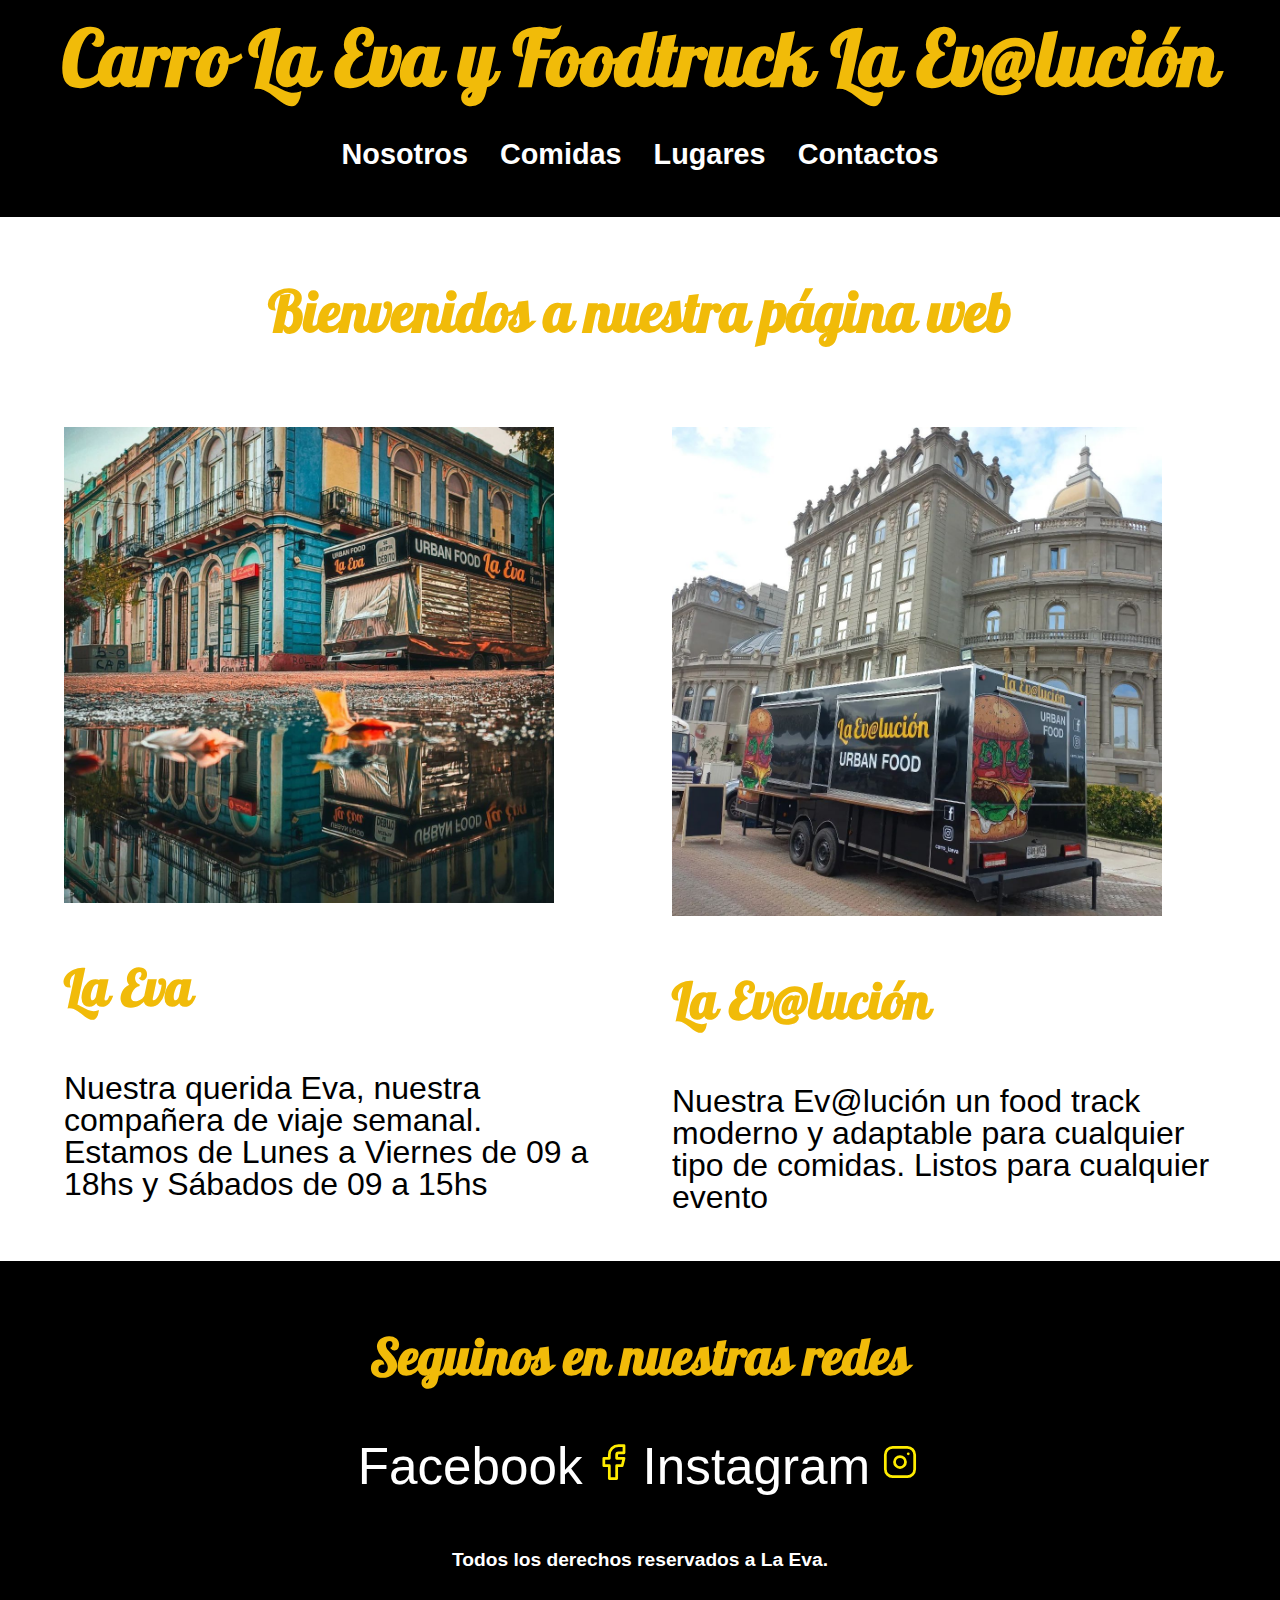
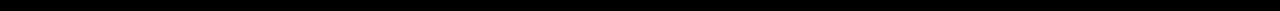
<file: index.html>
<!DOCTYPE html>
<html lang="en">
    <head>
        <meta charset="UTF-8">
        <meta name="viewport" content="width=device-width, initial-scale=1.0">
        <title>Carro La Eva y Foodtruck La Ev@lución</title>
        <meta name="description" content="Pagina web de La eva">
    
        <link rel="preload" href="css/normalize.css" as="style">
        <link rel="stylesheet" href="css/normalize.css">
        <link rel="preload" href="css/style.css" as="style">
        <link rel="stylesheet" href="css/style.css">
        <link rel="preload" href="https://fonts.googleapis.com/css2?family=Oleo+Script:wght@700&family=Pattaya&display=swap" rel="font" crossorigin="crossorigin">    
        <link href="https://fonts.googleapis.com/css2?family=Oleo+Script:wght@700&family=Pattaya&display=swap" rel="stylesheet">    
    </head>
</head>
<body>
    <Header class="header"> 
        <a href="index.html">
            <h1 class="no-margin centrar-texto">Carro La Eva y Foodtruck La Ev@lución</h1>
        </a>
        <div class="barra">
            <nav class="navegacion">
                <a href="nosotros.html" class="navegacion__enlace">Nosotros</a>
                <a href="comidas.html" class="navegacion__enlace">Comidas</a>
                <a href="trabajos.html" class="navegacion__enlace">Lugares</a>
                <a href="contacto.html" class="navegacion__enlace">Contactos</a>
            </nav>
        </div>
    </Header><!--header-->

    <h2 class="titulo"> Bienvenidos a nuestra página web</h2>
    <div class="contenedor">
        <main class="contenido__principal">
            <article class="entrada">
                <div class="entrada__imagen">
                    <picture>
                        <img loading="lazy" src="img/la eva.webp" alt="imagen la eva" >
                    </picture>
                    <h3>La Eva</h3>
                    <p>Nuestra querida Eva, nuestra compañera de viaje semanal.
                    Estamos de Lunes a Viernes de 09 a 18hs y Sábados de 09 a 15hs</p>
                </div>
            </article>

            <article >
                <div class="entrada__imagen">
                    <picture>                       
                        <img loading="lazy" src="img/Food.webp" alt="imagen food" >
                    </picture>
                    <h3>La Ev@lución</h3>
                    <p>Nuestra Ev@lución un food track moderno y adaptable para cualquier tipo de comidas.
                    Listos para cualquier evento</p>
                </div>
            </article>
        </main><!--Main-->
    </div>

    <footer class="footer">
        <div>
            <div class="redes">
                <h3 class="redes__titulo">Seguinos en nuestras redes</h3>
                <a href="https://www.facebook.com/laevacarrodehamburguesas" target="_blank">
                    <label>Facebook</label>
                    <svg xmlns="http://www.w3.org/2000/svg" class="icon icon-tabler icon-tabler-brand-facebook" width="44" height="44" viewBox="0 0 24 24" stroke-width="1.5" stroke="#ffec00" fill="none" stroke-linecap="round" stroke-linejoin="round">
                        <path stroke="none" d="M0 0h24v24H0z" fill="none"/>
                        <path d="M7 10v4h3v7h4v-7h3l1 -4h-4v-2a1 1 0 0 1 1 -1h3v-4h-3a5 5 0 0 0 -5 5v2h-3" />
                    </svg>
                </a>
                <a href="https://www.instagram.com/carro_laeva/" target="_blank">
                    <label>Instagram</label>
                    <svg xmlns="http://www.w3.org/2000/svg" class="icon icon-tabler icon-tabler-brand-instagram" width="44" height="44" viewBox="0 0 24 24" stroke-width="1.5" stroke="#ffec00" fill="none" stroke-linecap="round" stroke-linejoin="round">
                        <path stroke="none" d="M0 0h24v24H0z" fill="none"/>
                        <path d="M4 4m0 4a4 4 0 0 1 4 -4h8a4 4 0 0 1 4 4v8a4 4 0 0 1 -4 4h-8a4 4 0 0 1 -4 -4z" />
                        <path d="M12 12m-3 0a3 3 0 1 0 6 0a3 3 0 1 0 -6 0" />
                        <path d="M16.5 7.5l0 .01" />
                    </svg>
                </a>
            </div>
        
            <h4 class="derechos">Todos los derechos reservados a La Eva.</h4>
        </div>
    </footer>
</body>
</html>
</file>
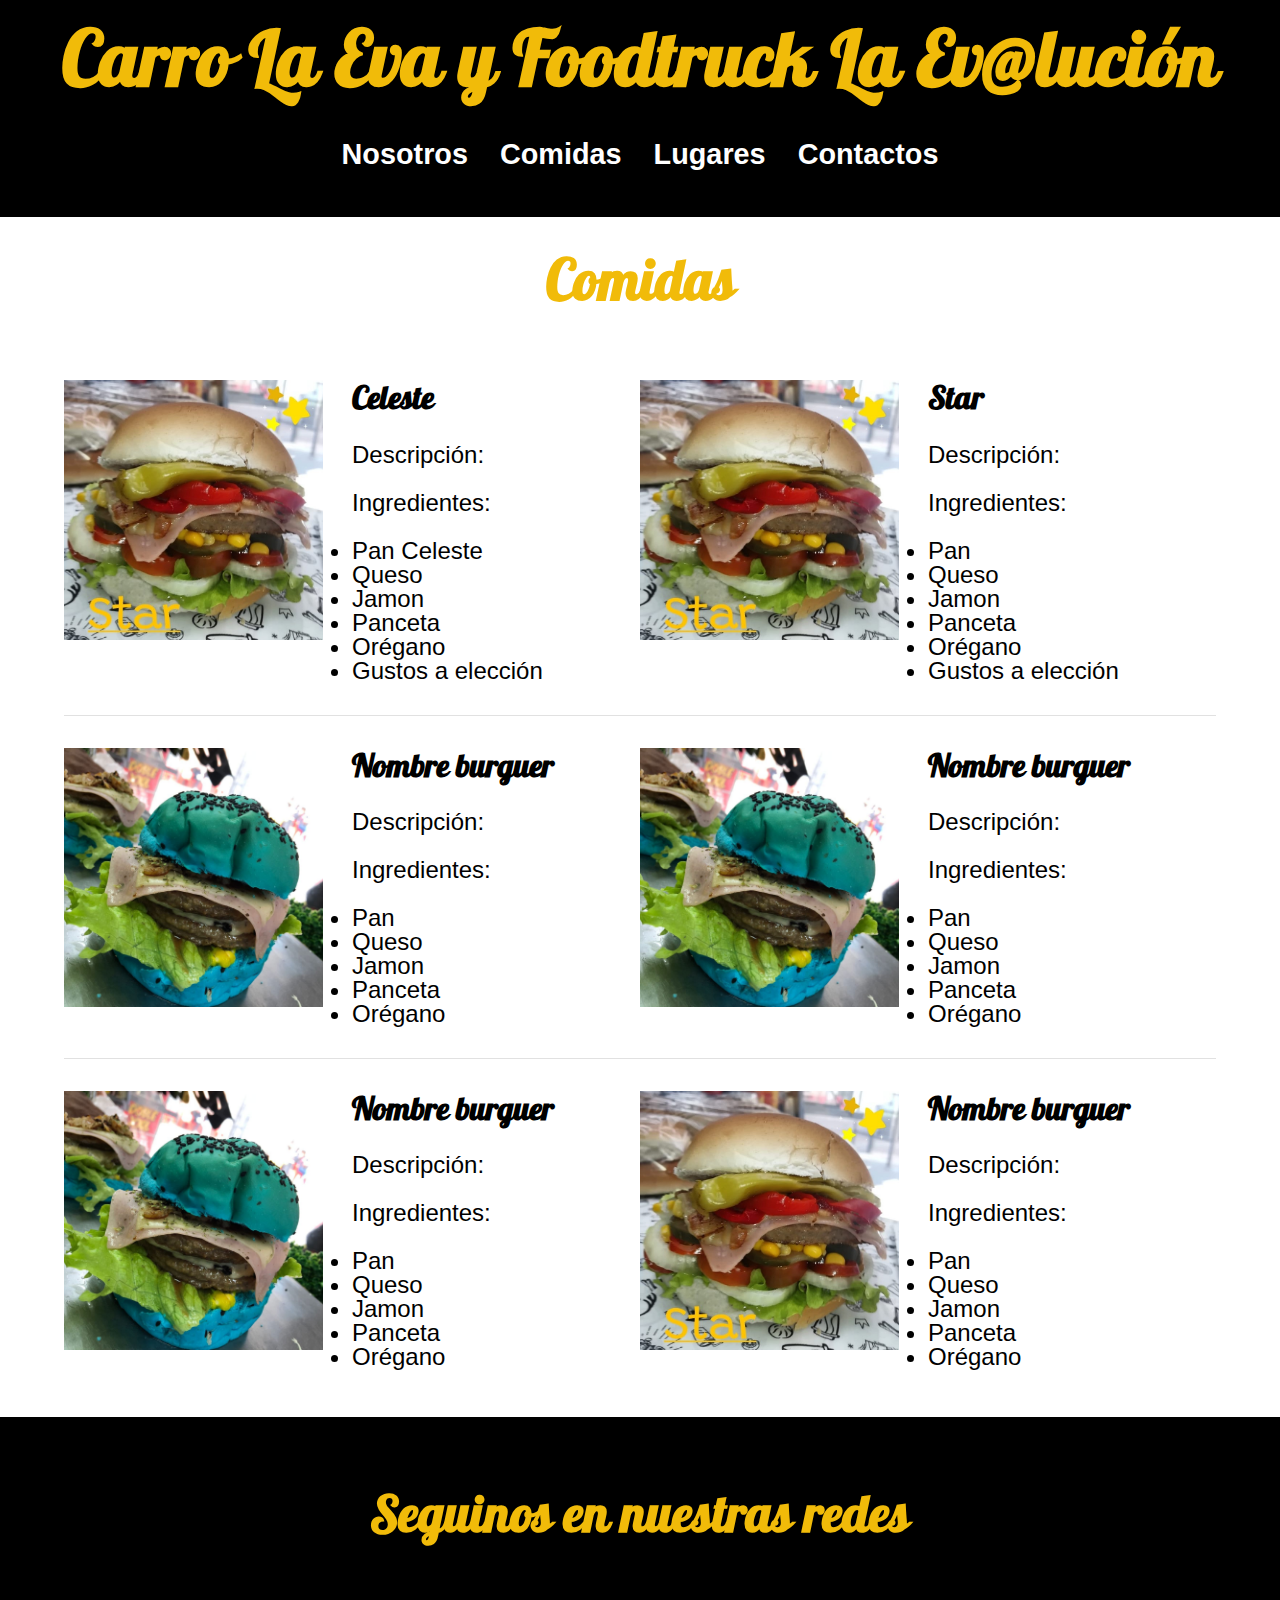
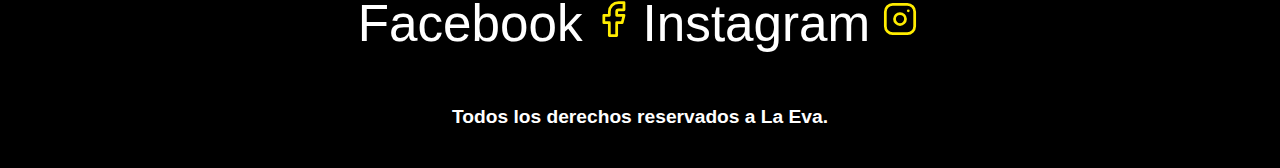
<file: comidas.html>
<!DOCTYPE html>
<html lang="en">
    <head>
        <meta charset="UTF-8">
        <meta name="viewport" content="width=device-width, initial-scale=1.0">
        <title>Carro La Eva y Foodtruck La Ev@lución</title>
        <meta name="description" content="Pagina web de La eva">
    
        <link rel="preload" href="css/normalize.css" as="style">
        <link rel="stylesheet" href="css/normalize.css">
        <link rel="preload" href="css/style.css" as="style">
        <link rel="stylesheet" href="css/style.css">
        <link rel="preload" href="https://fonts.googleapis.com/css2?family=Oleo+Script:wght@700&family=Pattaya&display=swap" rel="font" crossorigin="crossorigin">    
        <link href="https://fonts.googleapis.com/css2?family=Oleo+Script:wght@700&family=Pattaya&display=swap" rel="stylesheet">    
    </head>
<body>
    <Header class="header"> 
        <a href="index.html">
            <h1 class="no-margin centrar-texto">Carro La Eva y Foodtruck La Ev@lución</h1>
        </a>
        <div class="barra">
            <nav class="navegacion">
                <a href="nosotros.html" class="navegacion__enlace">Nosotros</a>
                <a href="comidas.html" class="navegacion__enlace">Comidas</a>
                <a href="trabajos.html" class="navegacion__enlace">Lugares</a>
                <a href="contacto.html" class="navegacion__enlace">Contactos</a>
            </nav>
        </div>
    </Header><!--header-->

    <main class="contenedor">
        <h2 class="titulo no-margin">Comidas</h2>
            <div class="comida">
                <div class="comida__imagen">
                    <picture>
                        <img loading="lazy" src="img/star.webp" alt="imagen star">
                    </picture>
                </div>
                <div class="borde">
                    <h3 class="nombre no-margin">Celeste</h3>
                    <p class="comida__label">Descripción:</p>
                    <p class="comida__label">Ingredientes:</p>
                    <li>Pan Celeste</li>
                    <li>Queso</li>
                    <li>Jamon</li>
                    <li>Panceta</li>
                    <li>Orégano</li>
                    <li>Gustos a elección</li>
                </div>
            
                <div class="comida__imagen">
                    <picture>
                        <img loading="lazy" src="img/star.webp" alt="imagen star">
                    </picture>
                </div>
                <div class="borde">
                    <h3 class="nombre no-margin">Star</h3>
                    <p class="comida__label">Descripción:</p>
                    <p class="comida__label">Ingredientes:</p>
                    <li>Pan</li>
                    <li>Queso</li>
                    <li>Jamon</li>
                    <li>Panceta</li>
                    <li>Orégano</li>
                    <li>Gustos a elección</li>
                </div>
            </div>

            <div class="comida">
                <div class="comida__imagen">
                    <picture>
                        <img loading="lazy" src="img/celeste.webp" alt="imagen celeste">
                    </picture>
                </div>
                <div class="borde">
                    <h3 class="nombre no-margin">Nombre burguer</h3>
                    <p class="comida__label">Descripción:</p>
                    <p class="comida__label">Ingredientes:</p>
                    <li>Pan</li>
                    <li>Queso</li>
                    <li>Jamon</li>
                    <li>Panceta</li>
                    <li>Orégano</li>
                </div>
            
                <div class="comida__imagen">
                    <picture>
                        <img loading="lazy" src="img/celeste.webp" alt="imagen celeste">
                    </picture>
                </div>
                <div class="borde">
                    <h3 class="nombre no-margin">Nombre burguer</h3>
                    <p class="comida__label">Descripción:</p>
                    <p class="comida__label">Ingredientes:</p>
                    <li>Pan</li>
                    <li>Queso</li>
                    <li>Jamon</li>
                    <li>Panceta</li>
                    <li>Orégano</li>
                </div>
            </div>

            <div class="comida">
                <div class="comida__imagen">
                    <picture>
                        <img loading="lazy" src="img/celeste.webp" alt="imagen celeste">
                    </picture>
                </div>
                <div class="borde">
                    <h3 class="nombre no-margin">Nombre burguer</h3>
                    <p class="comida__label">Descripción:</p>
                    <p class="comida__label">Ingredientes:</p>
                    <li>Pan</li>
                    <li>Queso</li>
                    <li>Jamon</li>
                    <li>Panceta</li>
                    <li>Orégano</li>
                </div class="borde">
                <div class="comida__imagen">
                    <picture>
                        <img loading="lazy" src="img/star.webp" alt="imagen star">
                    </picture>
                </div>
                <div>
                    <h3 class="nombre no-margin">Nombre burguer</h3>
                    <p class="comida__label">Descripción:</p>
                    <p class="comida__label">Ingredientes:</p>
                    <li>Pan</li>
                    <li>Queso</li>
                    <li>Jamon</li>
                    <li>Panceta</li>
                    <li>Orégano</li>
                </div class="borde">
            </div>
            </ul><!--Main-->
    </main>

    <footer class="footer">
        <div>
            <div class="redes">
                <h3 class="redes__titulo">Seguinos en nuestras redes</h3>
                <a href="https://www.facebook.com/laevacarrodehamburguesas" target="_blank">
                    <label>Facebook</label>
                    <svg xmlns="http://www.w3.org/2000/svg" class="icon icon-tabler icon-tabler-brand-facebook" width="44" height="44" viewBox="0 0 24 24" stroke-width="1.5" stroke="#ffec00" fill="none" stroke-linecap="round" stroke-linejoin="round">
                        <path stroke="none" d="M0 0h24v24H0z" fill="none"/>
                        <path d="M7 10v4h3v7h4v-7h3l1 -4h-4v-2a1 1 0 0 1 1 -1h3v-4h-3a5 5 0 0 0 -5 5v2h-3" />
                    </svg>
                </a>
                <a href="https://www.instagram.com/carro_laeva/" target="_blank">
                    <label>Instagram</label>
                    <svg xmlns="http://www.w3.org/2000/svg" class="icon icon-tabler icon-tabler-brand-instagram" width="44" height="44" viewBox="0 0 24 24" stroke-width="1.5" stroke="#ffec00" fill="none" stroke-linecap="round" stroke-linejoin="round">
                        <path stroke="none" d="M0 0h24v24H0z" fill="none"/>
                        <path d="M4 4m0 4a4 4 0 0 1 4 -4h8a4 4 0 0 1 4 4v8a4 4 0 0 1 -4 4h-8a4 4 0 0 1 -4 -4z" />
                        <path d="M12 12m-3 0a3 3 0 1 0 6 0a3 3 0 1 0 -6 0" />
                        <path d="M16.5 7.5l0 .01" />
                    </svg>
                </a>
            </div>
        
            <h4 class="derechos">Todos los derechos reservados a La Eva.</h4>
        </div>
    </footer>
</body>
</html>
</file>
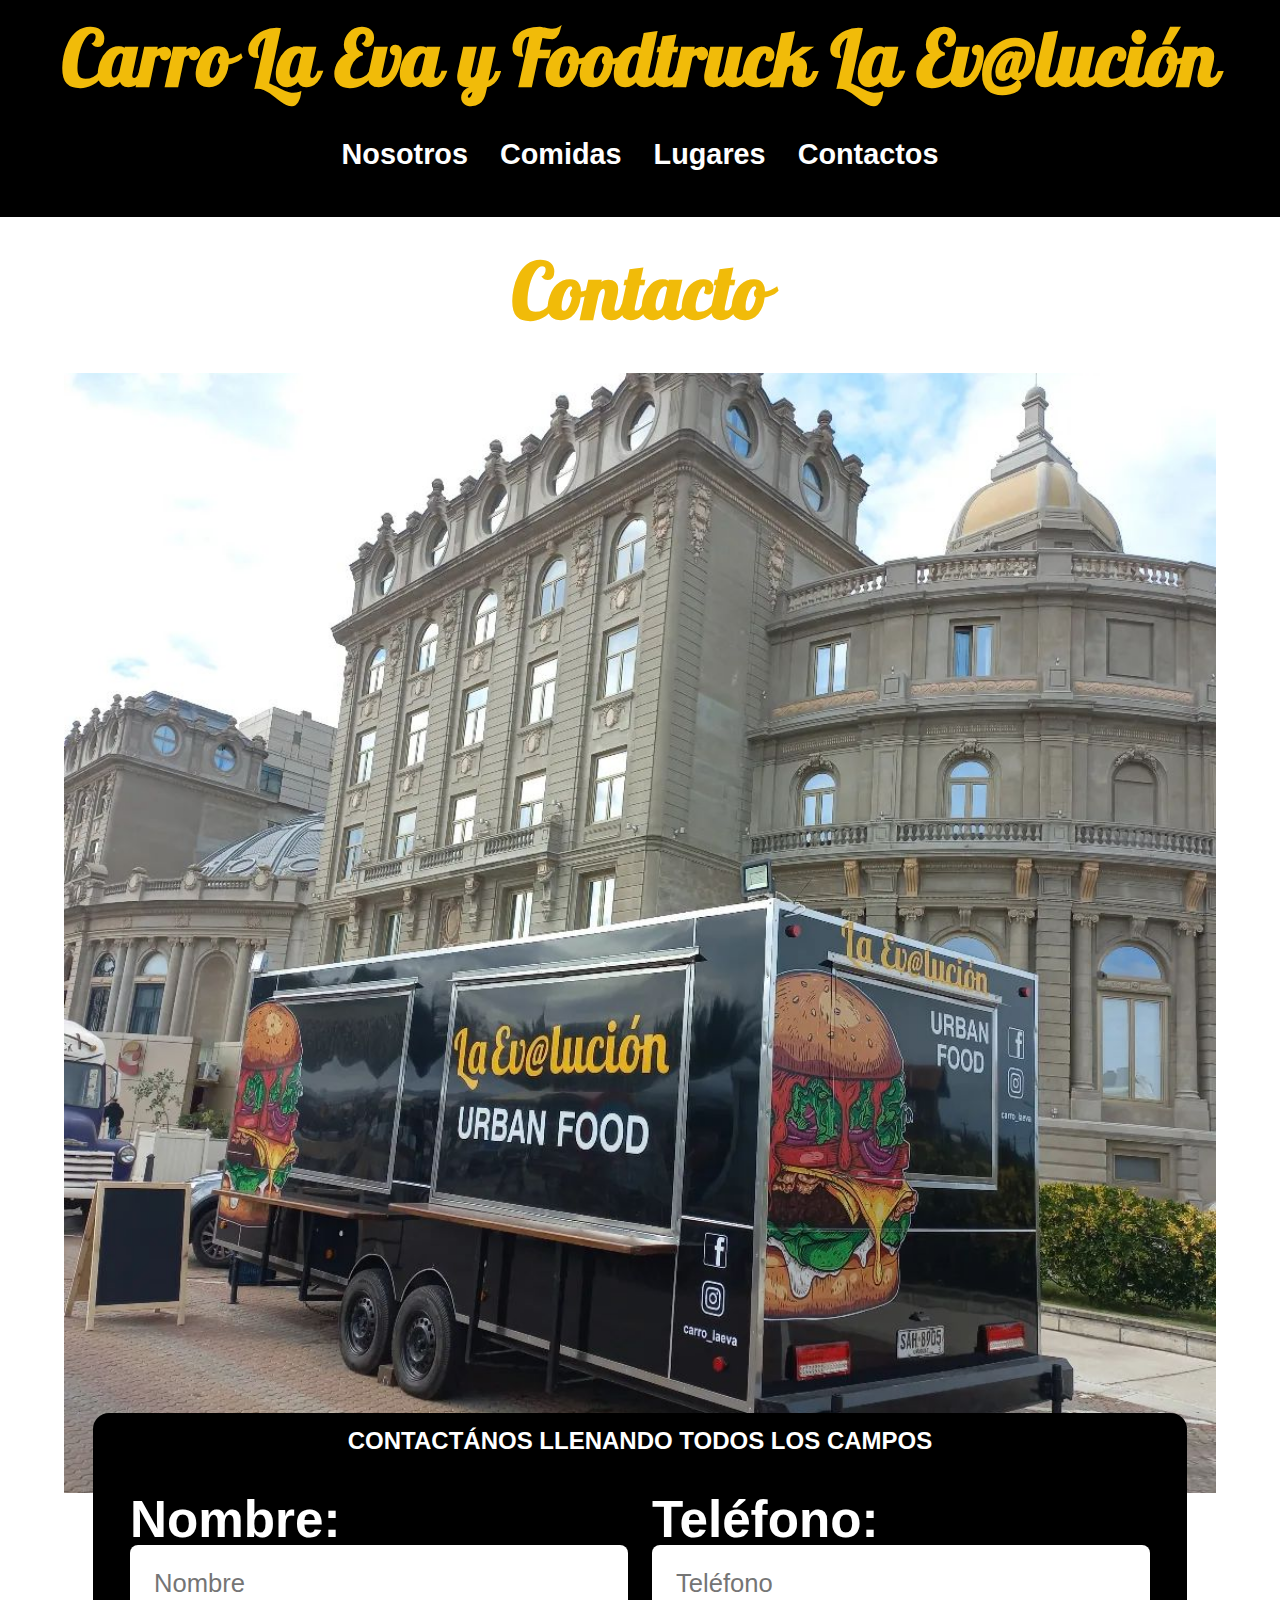
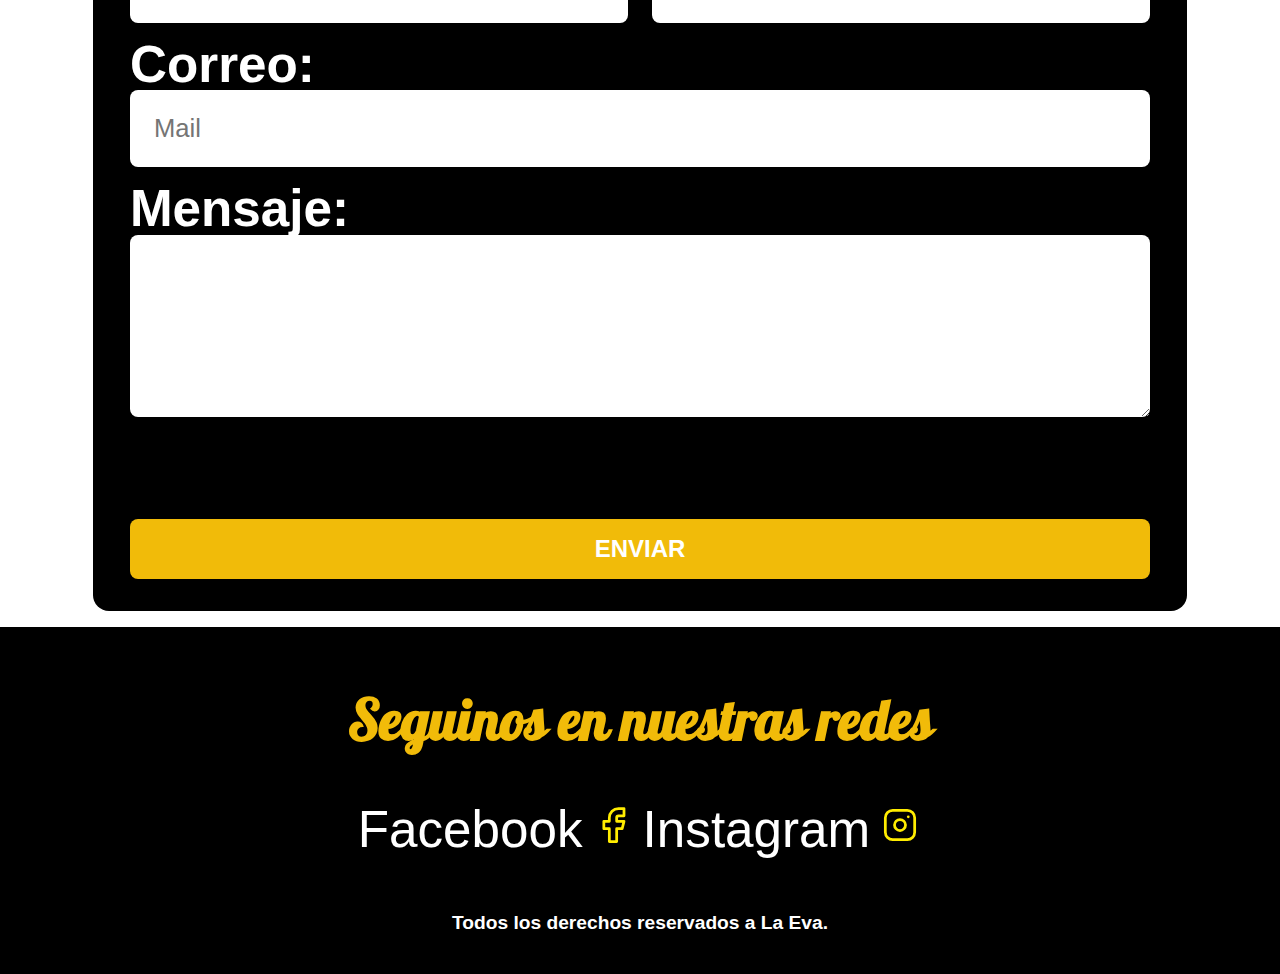
<file: contacto.html>
<!DOCTYPE html>
<html lang="en">
<head>
    <meta charset="UTF-8">
    <meta name="viewport" content="width=device-width, initial-scale=1.0">
    <title>Carro La Eva y Foodtruck La Ev@lución</title>
    <meta name="description" content="Pagina web de La eva">

    <link rel="preload" href="css/normalize.css" as="style">
    <link rel="stylesheet" href="css/normalize.css">
    <link rel="preload" href="css/style.css" as="style">
    <link rel="stylesheet" href="css/style.css">
    <link rel="preload" href="https://fonts.googleapis.com/css2?family=Oleo+Script:wght@700&family=Pattaya&display=swap" rel="font" crossorigin="crossorigin">    
    <link href="https://fonts.googleapis.com/css2?family=Oleo+Script:wght@700&family=Pattaya&display=swap" rel="stylesheet">   
</head>
<body>
    <Header class="header"> 
        <a href="index.html">
            <h1 class="no-margin centrar-texto">Carro La Eva y Foodtruck La Ev@lución</h1>
        </a>
        <div class="barra">
            <nav class="navegacion">
                <a href="nosotros.html" class="navegacion__enlace">Nosotros</a>
                <a href="comidas.html" class="navegacion__enlace">Comidas</a>
                <a href="trabajos.html" class="navegacion__enlace">Lugares</a>
                <a href="contacto.html" class="navegacion__enlace">Contactos</a>
            </nav>
        </div>
    </Header><!--header-->

    <div class="contenedor">
        <h1 class="titulo no-margin"> Contacto</h1>
        

        <div class="contacto-bg"></div>

        <section>
            <form class="formulario">
                <fieldset>
                    <legend>Contactános llenando todos los campos</legend>
                    <div class="contenedor-campos">

                        <div class="campo">
                            <label>Nombre:</label>
                            <input class="input-text" type="text" placeholder="Nombre">
                        </div>

                        <div class="campo">
                            <label>Teléfono:</label>
                            <input class="input-text" type="tel" placeholder="Teléfono">
                        </div>

                        <div class="campo">
                            <label>Correo:</label>
                            <input class="input-text" type="email" placeholder="Mail">
                        </div>

                        <div class="campo">
                            <label>Mensaje:</label>
                            <textarea class="input-text"></textarea>
                        </div>
                    </div> 
                    <div>
                        <input class="boton" type="submit" value="Enviar">
                    </div>
                </fieldset>
            </form>
        </section>

    <!--Main-->
    </div>

    <footer class="footer">
        <div>
            <div class="redes">
                <h2 class="redes__titulo">Seguinos en nuestras redes</h2>
                <a href="https://www.facebook.com/laevacarrodehamburguesas" target="_blank">
                    <label>Facebook</label>
                    <svg xmlns="http://www.w3.org/2000/svg" class="icon icon-tabler icon-tabler-brand-facebook" width="44" height="44" viewBox="0 0 24 24" stroke-width="1.5" stroke="#ffec00" fill="none" stroke-linecap="round" stroke-linejoin="round">
                        <path stroke="none" d="M0 0h24v24H0z" fill="none"/>
                        <path d="M7 10v4h3v7h4v-7h3l1 -4h-4v-2a1 1 0 0 1 1 -1h3v-4h-3a5 5 0 0 0 -5 5v2h-3" />
                    </svg>
                </a>
                <a href="https://www.instagram.com/carro_laeva/" target="_blank">
                    <label>Instagram</label>
                    <svg xmlns="http://www.w3.org/2000/svg" class="icon icon-tabler icon-tabler-brand-instagram" width="44" height="44" viewBox="0 0 24 24" stroke-width="1.5" stroke="#ffec00" fill="none" stroke-linecap="round" stroke-linejoin="round">
                        <path stroke="none" d="M0 0h24v24H0z" fill="none"/>
                        <path d="M4 4m0 4a4 4 0 0 1 4 -4h8a4 4 0 0 1 4 4v8a4 4 0 0 1 -4 4h-8a4 4 0 0 1 -4 -4z" />
                        <path d="M12 12m-3 0a3 3 0 1 0 6 0a3 3 0 1 0 -6 0" />
                        <path d="M16.5 7.5l0 .01" />
                    </svg>
                </a>
            </div>
        
            <h4 class="derechos">Todos los derechos reservados a La Eva.</h4>
        </div>
    </footer>
</body>
</html>
</file>
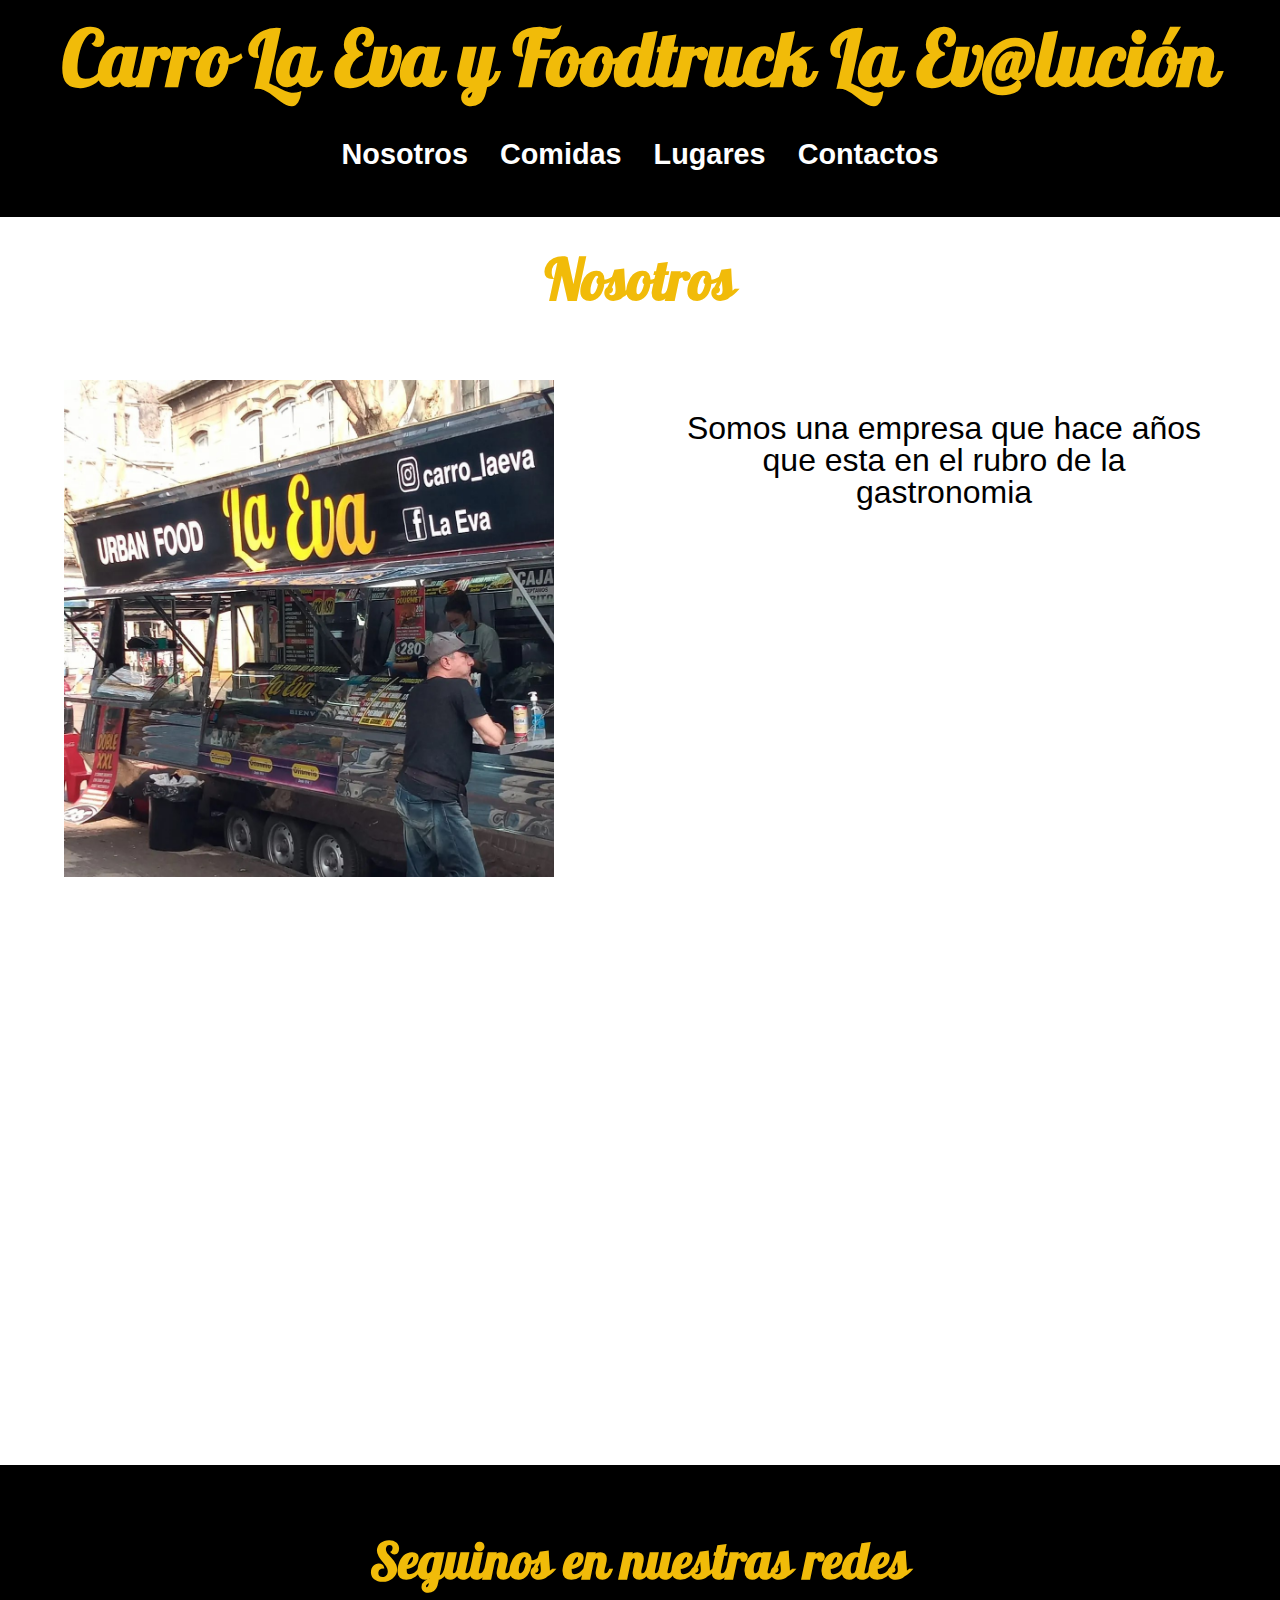
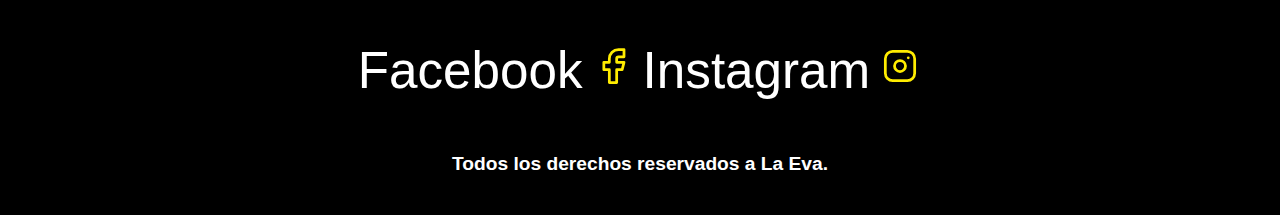
<file: nosotros.html>
<!DOCTYPE html>
<html lang="en">
    <head>
        <meta charset="UTF-8">
        <meta name="viewport" content="width=device-width, initial-scale=1.0">
        <title>Carro La Eva y Foodtruck La Ev@lución</title>
        <meta name="description" content="Pagina web de La eva">
    
        <link rel="preload" href="css/normalize.css" as="style">
        <link rel="stylesheet" href="css/normalize.css">
        <link rel="preload" href="css/style.css" as="style">
        <link rel="stylesheet" href="css/style.css">
        <link rel="preload" href="https://fonts.googleapis.com/css2?family=Oleo+Script:wght@700&family=Pattaya&display=swap" rel="font" crossorigin="crossorigin">    
        <link href="https://fonts.googleapis.com/css2?family=Oleo+Script:wght@700&family=Pattaya&display=swap" rel="stylesheet">    
    </head>
<body>
    <Header class="header"> 
        <a href="index.html">
            <h1 class="no-margin centrar-texto">Carro La Eva y Foodtruck La Ev@lución</h1>
        </a>
        <div class="barra">
            <nav class="navegacion">
                <a href="nosotros.html" class="navegacion__enlace">Nosotros</a>
                <a href="comidas.html" class="navegacion__enlace">Comidas</a>
                <a href="trabajos.html" class="navegacion__enlace">Lugares</a>
                <a href="contacto.html" class="navegacion__enlace">Contactos</a>
            </nav>
        </div>
    </Header><!--header-->

    <div class="contenedor">
        <h2 class="titulo no-margin"> Nosotros</h2>
        <main class="contenido__principal">
            <picture>
                <source loading="lazy" srcset="img/nosotros.webp" type="image/webp">
                <img loading="lazy" src="img/nosotros.jpg" alt="imagen nosotros" >
            </picture>
        <p class="centrar-texto">
            Somos una empresa que hace años que esta en el rubro de la gastronomia 
        </p>

        <div class="mapa">
            <iframe src="https://www.google.com/maps/embed?pb=!1m18!1m12!1m3!1d3272.884395649564!2d-56.181425048906426!3d-34.88424915728816!2m3!1f0!2f0!3f0!3m2!1i1024!2i768!4f13.1!3m3!1m2!1s0x959f80405dd7f4e1%3A0xa2ddefbbb3614ae2!2sEmilio%20Reus%20%26%20Blandengues%2C%2011800%20Montevideo%2C%20Departamento%20de%20Montevideo!5e0!3m2!1ses-419!2suy!4v1695401546953!5m2!1ses-419!2suy" width="600" height="450" style="border:0;" allowfullscreen="" loading="lazy" referrerpolicy="no-referrer-when-downgrade"></iframe>
        </div> 

        </main><!--Main-->
    </div>

    <footer class="footer">
        <div>
            <div class="redes">
                <h3 class="redes__titulo">Seguinos en nuestras redes</h3>
                <a href="https://www.facebook.com/laevacarrodehamburguesas" target="_blank">
                    <label>Facebook</label>
                    <svg xmlns="http://www.w3.org/2000/svg" class="icon icon-tabler icon-tabler-brand-facebook" width="44" height="44" viewBox="0 0 24 24" stroke-width="1.5" stroke="#ffec00" fill="none" stroke-linecap="round" stroke-linejoin="round">
                        <path stroke="none" d="M0 0h24v24H0z" fill="none"/>
                        <path d="M7 10v4h3v7h4v-7h3l1 -4h-4v-2a1 1 0 0 1 1 -1h3v-4h-3a5 5 0 0 0 -5 5v2h-3" />
                    </svg>
                </a>
                <a href="https://www.instagram.com/carro_laeva/" target="_blank">
                    <label>Instagram</label>
                    <svg xmlns="http://www.w3.org/2000/svg" class="icon icon-tabler icon-tabler-brand-instagram" width="44" height="44" viewBox="0 0 24 24" stroke-width="1.5" stroke="#ffec00" fill="none" stroke-linecap="round" stroke-linejoin="round">
                        <path stroke="none" d="M0 0h24v24H0z" fill="none"/>
                        <path d="M4 4m0 4a4 4 0 0 1 4 -4h8a4 4 0 0 1 4 4v8a4 4 0 0 1 -4 4h-8a4 4 0 0 1 -4 -4z" />
                        <path d="M12 12m-3 0a3 3 0 1 0 6 0a3 3 0 1 0 -6 0" />
                        <path d="M16.5 7.5l0 .01" />
                    </svg>
                </a>
            </div>
        
            <h4 class="derechos">Todos los derechos reservados a La Eva.</h4>
        </div>
    </footer>
</body>
</html>
</file>
<file: css/style.css>
:root
{
    --fuenteHeading: 'Pattaya', sans-serif;
    --fuenteParrafos:'Open Sans' , sans-serif;

    --primario: #f1bb09;
    --secundario: #000000;
    --blanco: #ffffff;
    --gris:#e1e1e1;
}
html
{
    box-sizing: border-box;
    font-size: 62,5%;
}
*,*::before,*:after
{
    box-sizing: inherit;
}
body
{
    font-family: var(--fuenteParrafos);
    font-size: 1.6rem;
    line-height: 1;
}

/* Global */
.contenedor
{
    width: min(90% , 120rem);
    margin: 0 auto;
}
a
{
    text-decoration:  none;
}
h1,h2,h3
{
    font-family: var(--fuenteHeading);
    line-height: 1.2;
    color: var(--primario);
}
h1
{
    font-size: 2.8rem;
}
h2
{
    font-size: 1.5rem;
}
h3
{
    font-size: 1.2rem;
}
h4
{
    font-size: 0.8rem;
}
p
{
    font-size: 1.2rem;
}
img
{
    max-width:90%;
}
.no-margin
{
    margin: 0;
}
.no-padding
{
    padding: 0;
}
.centrar-texto
{
    text-align: center;
}
label
{
    color: var(--blanco);
    font-size: 1.5rem;
}
/* Header */
.header
{
    background-color: var(--secundario);
    height: 60%;
    background-size: cover;
    background-repeat: no-repeat;
    background-position: center center;
    padding: 1rem;
}

.titulo
{
    text-align: center;
    margin-top: 2rem;
    padding: 2rem;
}

.footer
{
    background-color: var(--secundario);
    height: 60%;
    background-size: cover;
    background-repeat: no-repeat;
    background-position: center center;
    padding: 1rem;
    margin-top: 1rem;
}
iframe
{
        width: 100%;
}


@media (min-width: 440px) 
{

    .contenedor
    {
        width: min(90% , 120rem);
        margin: 0 auto;
    }
    a
    {
        text-decoration:  none;
    }
    h1,h2,h3
    {
        font-family: var(--fuenteHeading);
        line-height: 1.2;
        color: var(--primario);
    }
    h1
    {
        font-size: 4.8rem;
    }
    h2
    {
        font-size: 3.5rem;
    }
    h3
    {
        font-size: 3.2rem;
    }
    h4
    {
        font-size: 1.5rem;
    }
    p
    {
        font-size: 3rem;
    }
    img
    {
        max-width:90%;
    }
    .no-margin
    {
        margin: 0;
    }
    .no-padding
    {
        padding: 0;
    }
    .centrar-texto
    {
        text-align: center;
    }
    label
    {
        color: var(--blanco);
        font-size: 3.2rem;
    }

    .barra
    {
        padding: 2rem;
        display: flex;
        justify-content: space-evenly;
        align-items: center;
        font-weight: bold;
       
    }
    .navegacion
    {
        display: flex;
        gap: 2rem;
    }

    .contenido__principal
    {
        margin-top: 2rem;
        display: grid;
        grid-template-columns: 2fr 2fr;
        column-gap: 4rem;
    }

    .comida
    {
        margin-top: 2rem;
        display: grid;
        grid-template-columns: repeat(4, 1fr);
    }

    .contenedor-campos
    {
        display: grid;
        grid-template-columns: repeat(2,1fr);
        grid-template-rows: auto auto 20rem;
        column-gap: 1.5rem;
        
    } 
    .boton
    {
        width: auto;
    }

    .contenido
    {
        display: grid;
        grid-template-columns: repeat(2,1fr);
        column-gap: 1.5rem;
        margin-top: 2rem;
    }
    .redes
    {
        display: flex;
        gap: 2rem;
    }

    .mapa
    {
        max-width: 100%
        grid-column: 1/2;
        text-align: center;
    }

    .mapa
    {
        grid-column: 1/3;
        column-gap: 1.5rem;
        margin-top: 2rem;
        margin: 10rem;   
    }
    
}

@media (min-width: 768px) 
{
    .contenedor
    {
        width: min(90% , 120rem);
        margin: 0 auto;
    }
    a
    {
        text-decoration:  none;
    }
    h1,h2,h3
    {
        font-family: var(--fuenteHeading);
        line-height: 1.2;
        color: var(--primario);
    }
    h1
    {
        font-size: 4.8rem;
    }
    h2
    {
        font-size: 3.5rem;
    }
    h3
    {
        font-size: 3.2rem;
    }
    h4
    {
        font-size: 1.2rem;
    }
    p
    {
        font-size: 2rem;
    }
    img
    {
        max-width:90%;
    }
    .no-margin
    {
        margin: 0;
    }
    .no-padding
    {
        padding: 0;
    }
    .centrar-texto
    {
        text-align: center;
    }
    .barra
    {
        padding: 2rem;
        display: flex;
        justify-content: space-evenly;
        align-items: center;
       
    }
    .navegacion , .redes
    {
        display: flex;
        gap: 2rem;
    }

    .contenido__principal
    {
        margin-top: 2rem;
        display: grid;
        grid-template-columns: 2fr 2fr;
        column-gap: 4rem;
    }

    .comida
    {
        margin-top: 2rem;
        display: grid;
        grid-template-columns: repeat(4, 1fr);
    }

    .contenedor-campos
    {
        display: grid;
        grid-template-columns: repeat(2,1fr);
        grid-template-rows: auto auto 20rem;
        column-gap: 1.5rem;
        
    } 
    .boton
    {
        width: auto;
    }

    .contenido
    {
        display: grid;
        grid-template-columns: repeat(2,1fr);
        column-gap: 1.5rem;
        margin-top: 2rem;
    }  
    .contacto-bg
    {
        height: 100%;
    } 
    
    .mapa
    {
        grid-column: 1/3;
        column-gap: 1.5rem;
        margin-top: 2rem;
        margin: 5rem;   
    }
}

.navegacion__enlace ,.redes
{
    display: block;
    text-align: center;
    font-size: 1.8rem;
    color: var(--blanco);
}
.navegacion__enlace:hover
{
    background-color: var(--primario);
    color: var(--secundario);
}
.derechos
{
    padding-top: 2rem;
    color: var(--blanco);
    font-family: Arial, Helvetica, sans-serif;
    text-align: center;
}
.comida
{
    border-bottom: 1px solid var(--gris) ;
    margin-bottom: 2rem;

}
.comida:last-of-type
{
    border-bottom: none ;
    margin-bottom: 0;
}

.contenido
{
    border-bottom: 1px solid var(--gris) ;
    margin-bottom: 2rem;
}
.contenido:last-of-type
{
    border-bottom: none ;
    margin-bottom: 0;
}

.comida__imagen ,.contenido__imagen
{
    max-width: 100% ;
}

.formulario
{
    background-color: var(--secundario);
    width: min(90% , 100rem);
    margin: -5rem auto 0 auto;
    padding: 1rem;
    border-radius: 1rem;
    width: 95%;
}
.formulario fieldset
{
    border: none;
}

.formulario legend
{
    text-align:  center;
    font-size: 1.5rem;
    text-transform: uppercase;
    font-weight:  700;
    margin-bottom: 2rem;
    color: var(--blanco);
}

.campo:nth-child(3),
.campo:nth-child(4)
{
    grid-column: 1/3;
}

.campo
{
    margin-bottom: 1rem;
}

.campo label
{
    color: var(--blanco);
    font-weight:bold;
    margin: bottom .5rem;
    display: block;
}
.campo textarea
{
    height: 60%;   
}

.input-text
{
    width: 100%;
    border: none;
    padding: 1.5rem;
    border-radius: .5rem; 
}
.boton
{
    background-color: var(--primario);
    color: var(--blanco);
    padding: 1rem 3rem;
    margin-top: 1rem;
    font-size: 1.5rem;
    text-decoration: none;
    text-transform: uppercase;
    font-weight: 700;
    border-radius: .5rem;
    width: 100%;
    text-align: center;
    border:  none;
}
.boton:hover
{
    cursor: pointer;
}

.contenido__texto
{
    text-align: center;
}

.nombre
{
    font-size: 2rem;
    color: var(--secundario);
}
.comida__label
{
    font-size: 1.5rem;
}
li
{
    font-size: 1.5rem;
}
.borde
{
    padding-bottom: 2rem;
}
.contenido__lugar
{
    padding: 1rem;
}

.contacto-bg
{
    background-image: url(../img/Food.webp);
    height: 70rem;
    background-position: bottom center;
    background-size: cover;
    background-repeat: no-repeat;
}

.mapa
{
    grid-column: 1/3;
    column-gap: 1.5rem;
    margin-top: 2rem;
}
</file>
